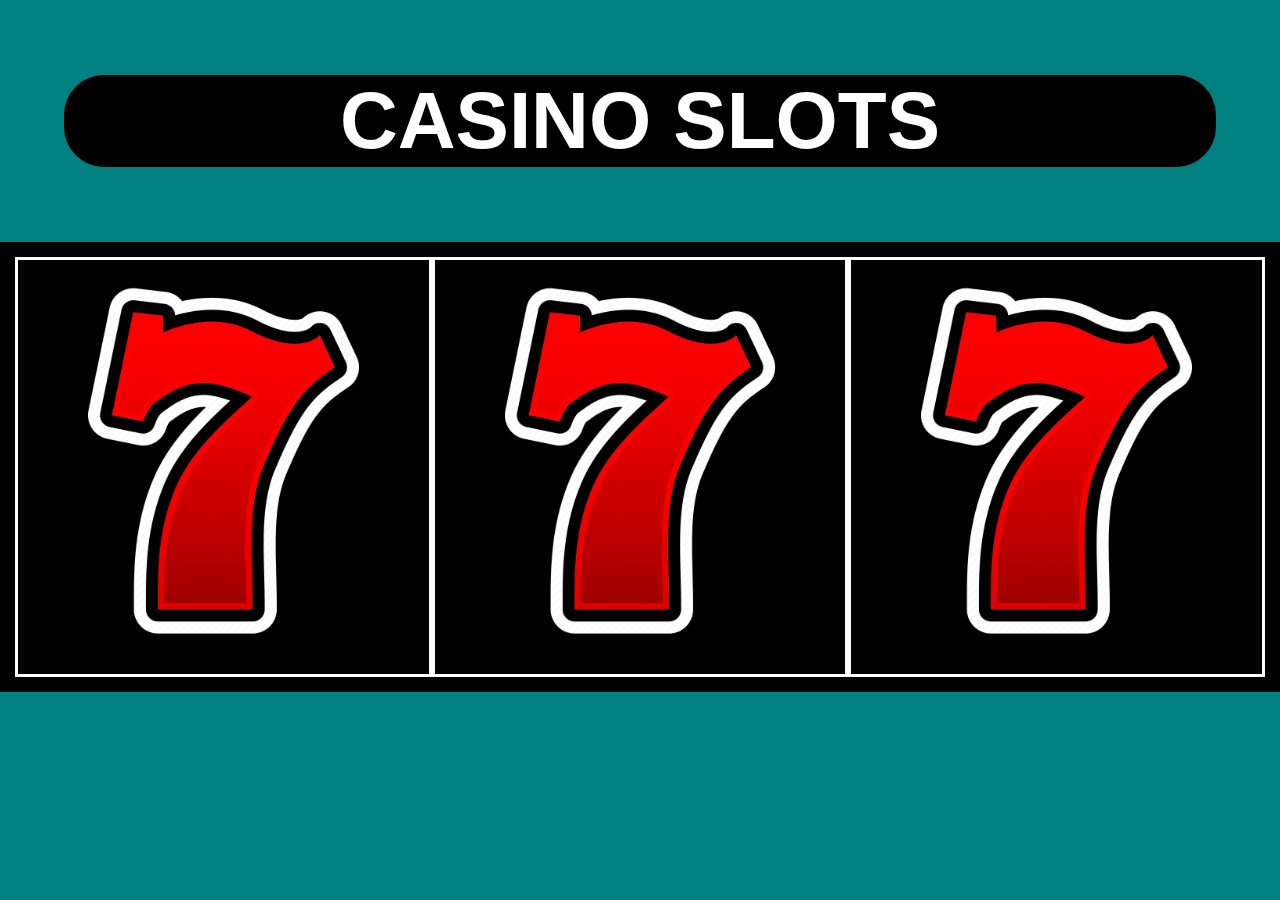
<file: index.html>
<!DOCTYPE html>
<head>
    <meta charset="UTF-8">
    <meta http-equiv="X-UA-Compatible" content="IE=edge">
    <meta name="viewport" content="width=device-width, initial-scale=1.0">

    <link rel="preconnect" href="https://fonts.googleapis.com">
    <link rel="preconnect" href="https://fonts.gstatic.com" crossorigin>
    <link href="https://fonts.googleapis.com/css2?family=Bree+Serif&display=swap" rel="stylesheet"> 

    <!--<script src="https://cdnjs.cloudflare.com/ajax/libs/jquery/3.3.1/jquery.min.js"></script>
    <script src="https://rawgit.com/schmich/instascan-builds/master/instascan.min.js"></script>-->
    <script src="instascanner.js"></script>
    <script src="cloudflare.js"></script>

    <link rel="shortcut icon" type="image/x-icon" href="images/favicon.png">
    <link rel="stylesheet" href="styles.css">
    <title>SLOTS</title>

</head>
<body>
    <div class="head">
        <h1 class="glow">CASINO SLOTS</h1>
    </div>
    <div class="slot-row" onclick="myFunction()"> 
        <div class="slot-img">
            <img src="images/seven.png" id="pic1" style="width:100%">
        </div>
        <div class="slot-img" >
            <img src="images/seven.png" id="pic2" style="width:100%">
        </div>
        <div class="slot-img">
            <img src="images/seven.png" id="pic3" style="width:100%">
        </div>
    </div>

    <div>
        <h1 id="result"></h1>
        <!--<video id="preview" width="50px" height="50px"></video>-->
    </div>

    <script type="text/javascript" src="pictures.js"></script>
         
</body>
</html>
</file>
<file: styles.css>
* {
    padding: 0;
    margin: 0;
}

.head{

    font-family: cursive;
    /*min-height: 20px;*/
    font-family: Verdana, Geneva, Tahoma, sans-serif;
}

.head h1 { 
    margin: 75px auto;
    background-color: black;
    width: 90%;
    border-radius: 40px;
}

body {
    font-family: 'Bree Serif', serif;
    background-color: teal;
}

#addBtn {
    padding: 13px 50px;
    background-color: rgb(77, 184, 86);
    color:white;
}

#item {
    padding: 13px 50px;
    font-size: 15px;
}

#startBtn {
    padding: 25px 100px;
    background-color: rgb(167, 31, 7);
    color:white;
}

#spinBtn {
    padding: 25px 100px;
    background-color: rgb(77, 105, 184);
    color:white;
}

.slot-row {
    display: flex;
    background-color: black;
    padding: 15px;
}

.slot-img {
    flex: 33.33%;
    padding: 5px;
    border: solid white 3px;
}

.slot-img img {
    height: 400px;
}

.slot-row::after {
    content: "";
    clear: both;
    display: table;
}

#result {
    background-color: aliceblue;
   text-align: center;
    width:30%;
    margin: 10px auto;
    border-radius: 5px;
}

.glow {
    font-size: 80px;
    color: #fff;
    text-align: center;
    -webkit-animation: glow 1s ease-in-out infinite alternate;
    -moz-animation: glow 1s ease-in-out infinite alternate;
    animation: glow 1s ease-in-out infinite alternate;
  }
  
  @keyframes glow {
    from {
      text-shadow: 0 0 10px #fff, 0 0 20px #fff, 0 0 30px #ff7f2a, 0 0 40px #ff7f2a, 0 0 50px #ff7f2a, 0 0 60px #ff7f2a, 0 0 70px #ff7f2a;
    }
    to {
      text-shadow: 0 0 20px #fff, 0 0 30px #f86604, 0 0 40px #f86604, 0 0 50px #f86604, 0 0 60px #f86604, 0 0 70px #f86604, 0 0 80px #ff4da6;
    }
  }
</file>
